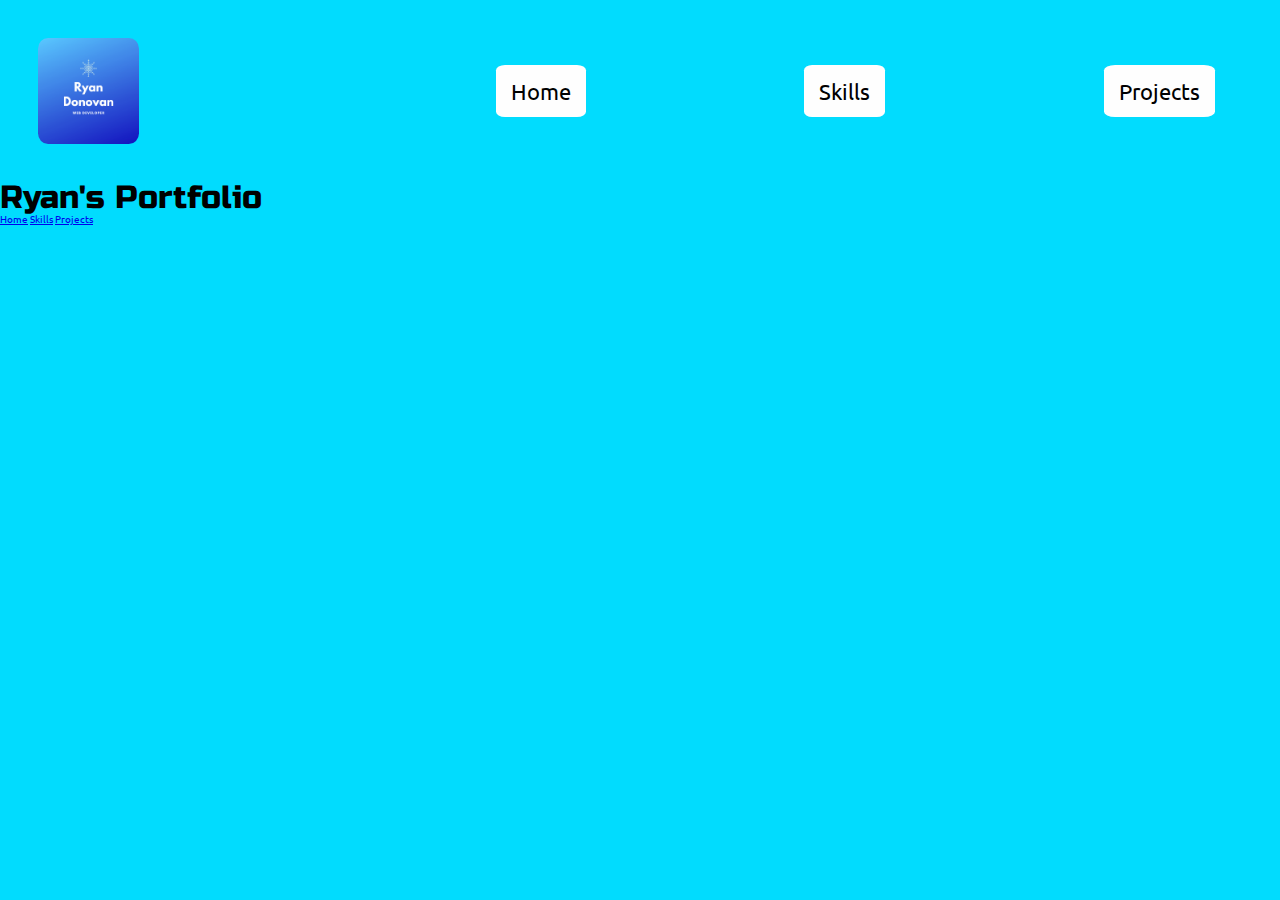
<file: projects.html>
<!doctype html>

<html lang="en">
<head>
  <meta charset="utf-8">

  <title>Ryan Donovan Website</title>
  <meta name="viewport" content="width=device-width, initial-scale=1, user-scalable=no" />
  <link href="https://fonts.googleapis.com/css?family=Russo+One|Ubuntu" rel="stylesheet">
  <link href="css/index.css" rel="stylesheet">

  <!--[if lt IE 9]>
    <script src="https://cdnjs.cloudflare.com/ajax/libs/html5shiv/3.7.3/html5shiv.js"></script>
  <![endif]-->
</head>

<body>
  <header>
  <div class="navigation">
    <img src="images/Ryan-Donovan.png" alt ="Ryan Donovan Logo">
  </div>
   <nav>
    <a href="index.html">Home</a>
    <a href="skills.html">Skills</a>
    <a href="projects.html">Projects</a>
   </nav>
  </header>

  <section></section>

  <footer>
    <div class="navigation">
        <h2>Ryan's Portfolio</h2>
      </div>
      <nav>
        <a href="index.html">Home</a>
        <a href="skills.html">Skills</a>
        <a href="projects.html">Projects</a>
      </nav>
  </footer>
</body>
</html>
</file>
<file: css/index.css>
/* http://meyerweb.com/eric/tools/css/reset/ 
   v2.0 | 20110126
   License: none (public domain)
*/
html,
body,
div,
span,
applet,
object,
iframe,
h1,
h2,
h3,
h4,
h5,
h6,
p,
blockquote,
pre,
a,
abbr,
acronym,
address,
big,
cite,
code,
del,
dfn,
em,
img,
ins,
kbd,
q,
s,
samp,
small,
strike,
strong,
sub,
sup,
tt,
var,
b,
u,
i,
center,
dl,
dt,
dd,
ol,
ul,
li,
fieldset,
form,
label,
legend,
table,
caption,
tbody,
tfoot,
thead,
tr,
th,
td,
article,
aside,
canvas,
details,
embed,
figure,
figcaption,
footer,
header,
hgroup,
menu,
nav,
output,
ruby,
section,
summary,
time,
mark,
audio,
video {
  margin: 0;
  padding: 0;
  border: 0;
  font-size: 100%;
  font: inherit;
  vertical-align: baseline;
}
/* HTML5 display-role reset for older browsers */
article,
aside,
details,
figcaption,
figure,
footer,
header,
hgroup,
menu,
nav,
section {
  display: block;
}
body {
  line-height: 1;
}
ol,
ul {
  list-style: none;
}
blockquote,
q {
  quotes: none;
}
blockquote:before,
blockquote:after,
q:before,
q:after {
  content: '';
  content: none;
}
table {
  border-collapse: collapse;
  border-spacing: 0;
}
* {
  box-sizing: border-box;
}
html {
  font-size: 62.5%;
  background-color: #01dcfe;
}
html,
body {
  font-family: 'Ubuntu', sans-serif;
}
h1,
h2,
h3,
h4,
h5 {
  font-family: 'Russo One', sans-serif;
}
h2 {
  font-size: 3.2rem;
}
h3 {
  font-size: 2.8rem;
}
p {
  font-size: 1.6rem;
  line-height: 1.4;
}
.container {
  max-width: 600px;
  width: 100%;
  margin: 0 auto;
}
header {
  display: flex;
  justify-content: space-between;
  margin: 2%;
}
header .navigation {
  margin: 1%;
}
header .navigation img {
  height: auto;
  width: 25%;
  border-radius: 10%;
  justify-content: center;
}
header nav {
  width: 65%;
  display: flex;
  justify-content: space-between;
  align-items: center;
  margin: 2%;
}
header nav a {
  text-decoration: none;
  color: black;
  background-color: #fefefe;
  text-align: center;
  font-size: 2.2rem;
  margin: 2%;
  padding: 2%;
  border-radius: 5%;
}
header {
  display: flex;
  justify-content: space-between;
  margin: 2%;
}
header .navigation {
  display: flex;
  justify-content: left;
}
header nav {
  width: 75%;
  display: flex;
  justify-content: space-between;
  align-items: center;
  margin: 2%;
}
header nav a {
  text-decoration: none;
  color: black;
  background-color: #fefefe;
  text-align: center;
  font-size: 2.2rem;
  margin: 2%;
  padding: 2%;
  border-radius: 10%;
}
.about {
  display: flex;
  flex-direction: column-reverse;
}
.about .about-me-text {
  display: flex;
  flex-direction: column;
  justify-content: center;
  align-items: center;
  background-color: #fefefe;
  border-radius: 10%;
  width: 95%;
  margin: 2%;
}
.about .about-me-text h2 {
  padding: 2%;
}
.about .about-me-text p {
  text-align: center;
  margin: 2%;
  font-size: 1.5rem;
  line-height: 2rem;
}
.about .about-me-pic {
  width: 95%;
  display: flex;
  align-items: center;
}
.about .about-me-pic img {
  height: auto;
  width: 100%;
  border-radius: 10%;
  margin: 2%;
}
</file>
